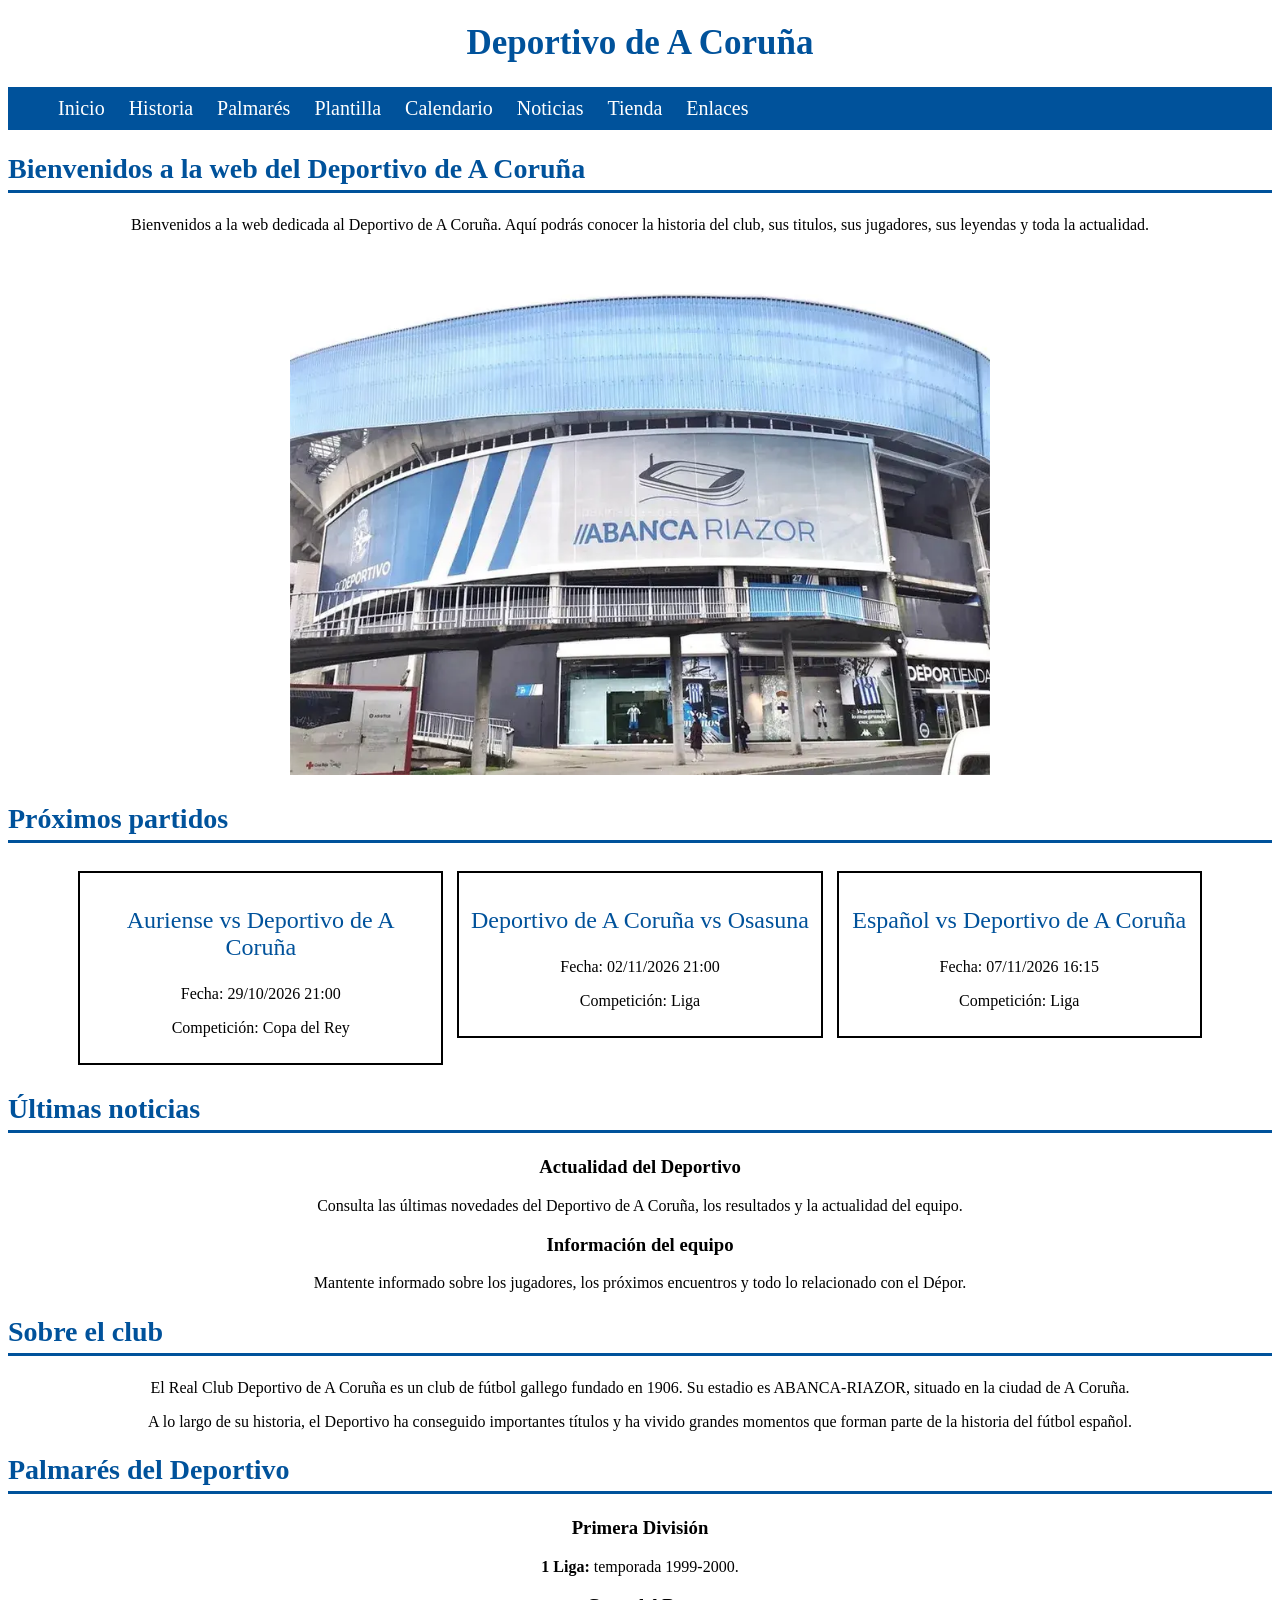
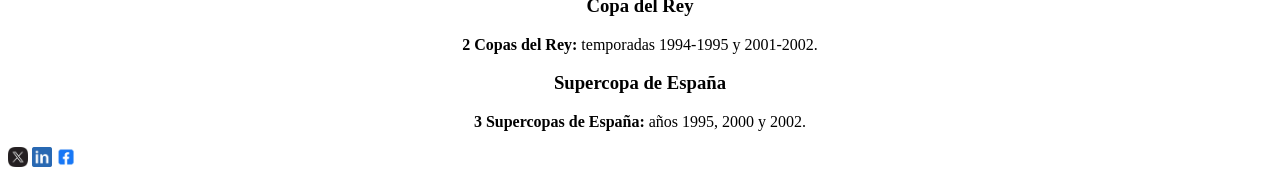
<file: index.html>
<!DOCTYPE html>
<html lang="es">
<head>
    <!--No usar nunca etiquetas <u></u>, la etiqueta <s></s> tampoco combiene ponerla-->
    <meta charset="UTF-8">
    <meta name="viewport" content="width=device-width, initial-scale=1.0">
    <title>Real Club Deportivo De A Coruña</title>
    <!--Añadido el 22/09/2026-->
    <meta name="description" content="Esta web incluye la historia del club, tambien contiene un apartado con los trofeos ganados a lo largo de la historia, plantilla actual y tambien una pequeña tienda que solo sirve para ver tanto camisetas historicas como las de la temporada actual">
    <!--Las keywords ya no sirven de nada (eidtado el 29/09/2026)-->
    <meta name="keywords" content="Depor, Superdepor, RC Depor, Deportivo Coruña, Historia Dépor, Trofeos Dépor, Plantilla Dépor, Riazor, Leyendas Dépor, Plantilla Dépor, Historia del Deportivo De A Coruña, Historia del Dépor, Trofeos del Deportivo de A Coruña, Palmarés del Deportivo De A Coruña, Plantilla del Deportivo De A Coruña, Jugadores actuales del Deportivo De A Coruña, Leyendas del Deportivo De A Coruña, Mejores jugadas de la historia del Deportivo, Tienda del Deportivo De A Coruña, Camisetas del Deportivo De A Coruña">
    <meta name="subject" content="Club historico">
    <meta name="author" content="Alumno de 1.º ASIR CDMFP">
    <!--Añadido el 29/09/2026-->
    <meta name="robots" content="index,follow">
    <!-- Favicon package generated by Favicon.im Generator -->
    <!--Añadido el 02-10-2026-->
    <link rel="icon" type="image/x-icon" href="favicon/favicon.ico">
    <link rel="icon" type="image/png" sizes="16x16" href="favicon/favicon-16x16.png">
    <link rel="icon" type="image/png" sizes="32x32" href="favicon/favicon-32x32.png">
    <link rel="apple-touch-icon" sizes="180x180" href="favicon/apple-touch-icon.png">
    <link rel="icon" type="image/png" sizes="192x192" href="favicon/android-chrome-192x192.png">
    <link rel="icon" type="image/png" sizes="512x512" href="favicon/android-chrome-512x512.png">
    <meta name="theme-color" content="#ffffff">
    <!--Añadido el 04/11/2026-->
    <meta property="twitter:title" content="Mi web es del Deportivo de A Coruña">
    <meta property="twitter:description" content="Esta web tiene contenido del Depor tanto su historia como sus noticias actuales">
    <meta property="twitter:url" content="https://adriandtc06.github.io/">
    <!--Añadido el 02-10-2026-->
    <link rel="stylesheet" href="estiloWeb.css">
    <!--Añadido el 06-10-2026-->
    <link rel="canonical" href="https://adriandtc06.github.io">
</head>
<body>
    <header>
        <h1>Deportivo de A Coruña</h1>
    </header>

    <nav>
        <ol>
            <li><a href="#">Inicio</a></li>
            <li><a href="historia.html">Historia</a></li>
            <li><a href="palmares.html">Palmarés</a></li>
            <li><a href="plantilla.html">Plantilla</a></li>
            <li><a href="calendario.html">Calendario</a></li>
            <li><a href="noticias.html">Noticias</a></li>
            <li><a href="tienda.html">Tienda</a></li>
            <li><a href="enlaces.html" target="_blank">Enlaces</a></li>
        </ol>
    </nav>

    <main>
        <section>
            <h2>Bienvenidos a la web del Deportivo de A Coruña</h2>
            
            <p>Bienvenidos a la web dedicada al Deportivo de A Coruña. Aquí podrás conocer la historia del club, sus titulos, sus jugadores, sus leyendas y toda la actualidad.</p>
            <img src="img/Riazor.webp" alt="Exterior del estador ABANCA// RIAZOR" width="700px">
        </section>

        <section>
            <h2>Próximos partidos</h2>
                <div id="partidos">
                    
                    <div>
                        <p id="partido">Auriense vs Deportivo de A Coruña</p>
                        <p>Fecha: 29/10/2026 21:00</p>
                        <p>Competición: Copa del Rey</p>
                    </div>

                    <div>
                        <p id="partido">Deportivo de A Coruña vs Osasuna</p>
                        <p>Fecha: 02/11/2026 21:00</p>
                        <p>Competición: Liga</p>
                    </div>

                    <div>
                        <p id="partido">Español vs Deportivo de A Coruña</p>
                        <p>Fecha: 07/11/2026 16:15</p>
                        <p>Competición: Liga</p>
                    </div>
                </div>
        </section>

        
        <section>
            <h2>Últimas noticias</h2>
                <article>
                    <h3>Actualidad del Deportivo</h3>
                        <p>Consulta las últimas novedades del Deportivo de A Coruña, los resultados y la actualidad del equipo.</p>
                </article>

                <article>
                    <h3>Información del equipo</h3>
                        <p>Mantente informado sobre los jugadores, los próximos encuentros y todo lo relacionado con el Dépor.</p>
                </article>
        </section>


        <section>
            <h2>Sobre el club</h2>
                <p>El Real Club Deportivo de A Coruña es un club de fútbol gallego fundado en 1906. Su estadio es ABANCA-RIAZOR, situado en la ciudad de A Coruña.</p>
                <p>A lo largo de su historia, el Deportivo ha conseguido importantes títulos y ha vivido grandes momentos que forman parte de la historia del fútbol español.</p>
        </section>

        <section>
            <h2>Palmarés del Deportivo</h2>

            <h3>Primera División</h3>
            <p><strong>1 Liga:</strong> temporada 1999-2000.</p>

            <h3>Copa del Rey</h3>
            <p><strong>2 Copas del Rey:</strong> temporadas 1994-1995 y 2001-2002.</p>

            <h3>Supercopa de España</h3>
            <p><strong>3 Supercopas de España:</strong> años 1995, 2000 y 2002.</p>
        </section>
    </main>
    <footer>
        <a href="https://x.com/intent/post?url=https://adriandtc06.github.io"><img src="logos/x.webp" alt="logo de X" title="Comparte este contenido en X" id="logo"></a>
        <a href="https://www.linkedin.com/sharing/share-offsite/?url=https://adriandtc06.github.io"><img src="logos/linkedin.webp" alt="logo de linkedin" title="Comparte este contenido en linkedin" id="logo"></a>
        <a href="https://www.facebook.com/dialog/share?display=popup&app_id=94039431626&href=https://adriandtc06.github.io"><img src="logos/facebook.webp" alt="logo de facebook" title="Comparte este contenido en facebook" id="logo"></a>
    </footer>
</body>
</html>
</file>
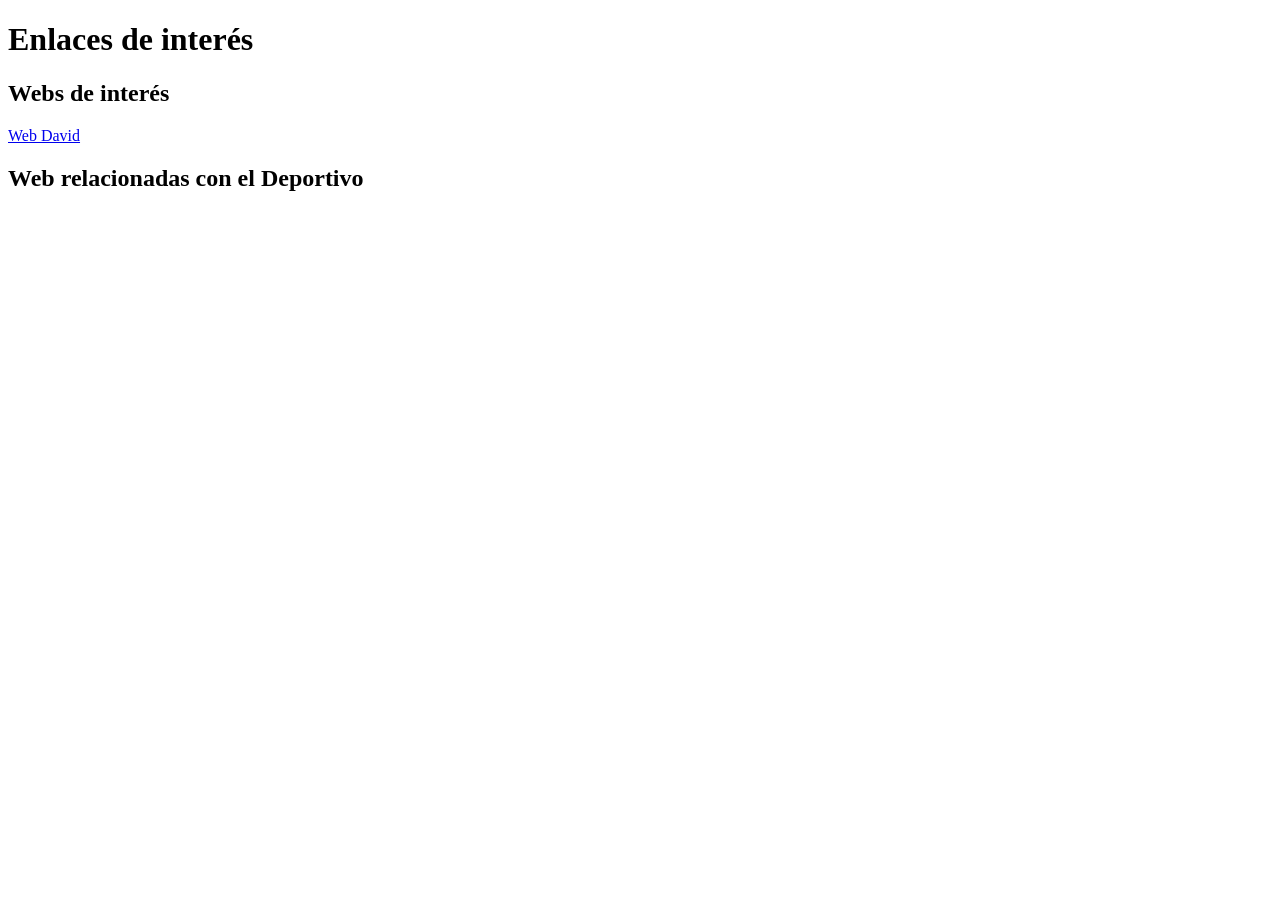
<file: enlaces.html>
<!DOCTYPE html>
<html lang="es">
<head>
    <meta charset="UTF-8">
    <meta name="viewport" content="width=device-width, initial-scale=1.0">
    <title>Deportivo de A Coruña</title>
    <!-- Favicon package generated by Favicon.im Generator -->
    <!--Añadido el 06-10-2026-->
    <link rel="icon" type="image/x-icon" href="favicon/favicon.ico">
    <link rel="icon" type="image/png" sizes="16x16" href="favicon/favicon-16x16.png">
    <link rel="icon" type="image/png" sizes="32x32" href="favicon/favicon-32x32.png">
    <link rel="apple-touch-icon" sizes="180x180" href="favicon/apple-touch-icon.png">
    <link rel="icon" type="image/png" sizes="192x192" href="favicon/android-chrome-192x192.png">
    <link rel="icon" type="image/png" sizes="512x512" href="favicon/android-chrome-512x512.png">
    <meta name="theme-color" content="#ffffff">
    <meta name="description" content="Enlaces de movilidad a otras webs">
    <link rel="canonical" href="https://adriandtc06.github.io/enlaces">
</head>
<body>
    <header>
        <h1>Enlaces de interés</h1>
    </header>

    <main>
        <section>
            <h2>Webs de interés</h2>
            <a href="https://santi14072024.github.io/">Web David</a>
        </section>

        <section>
            <h2>Web relacionadas con el Deportivo</h2>
        </section>
    </main>
</body>
</html>
</file>
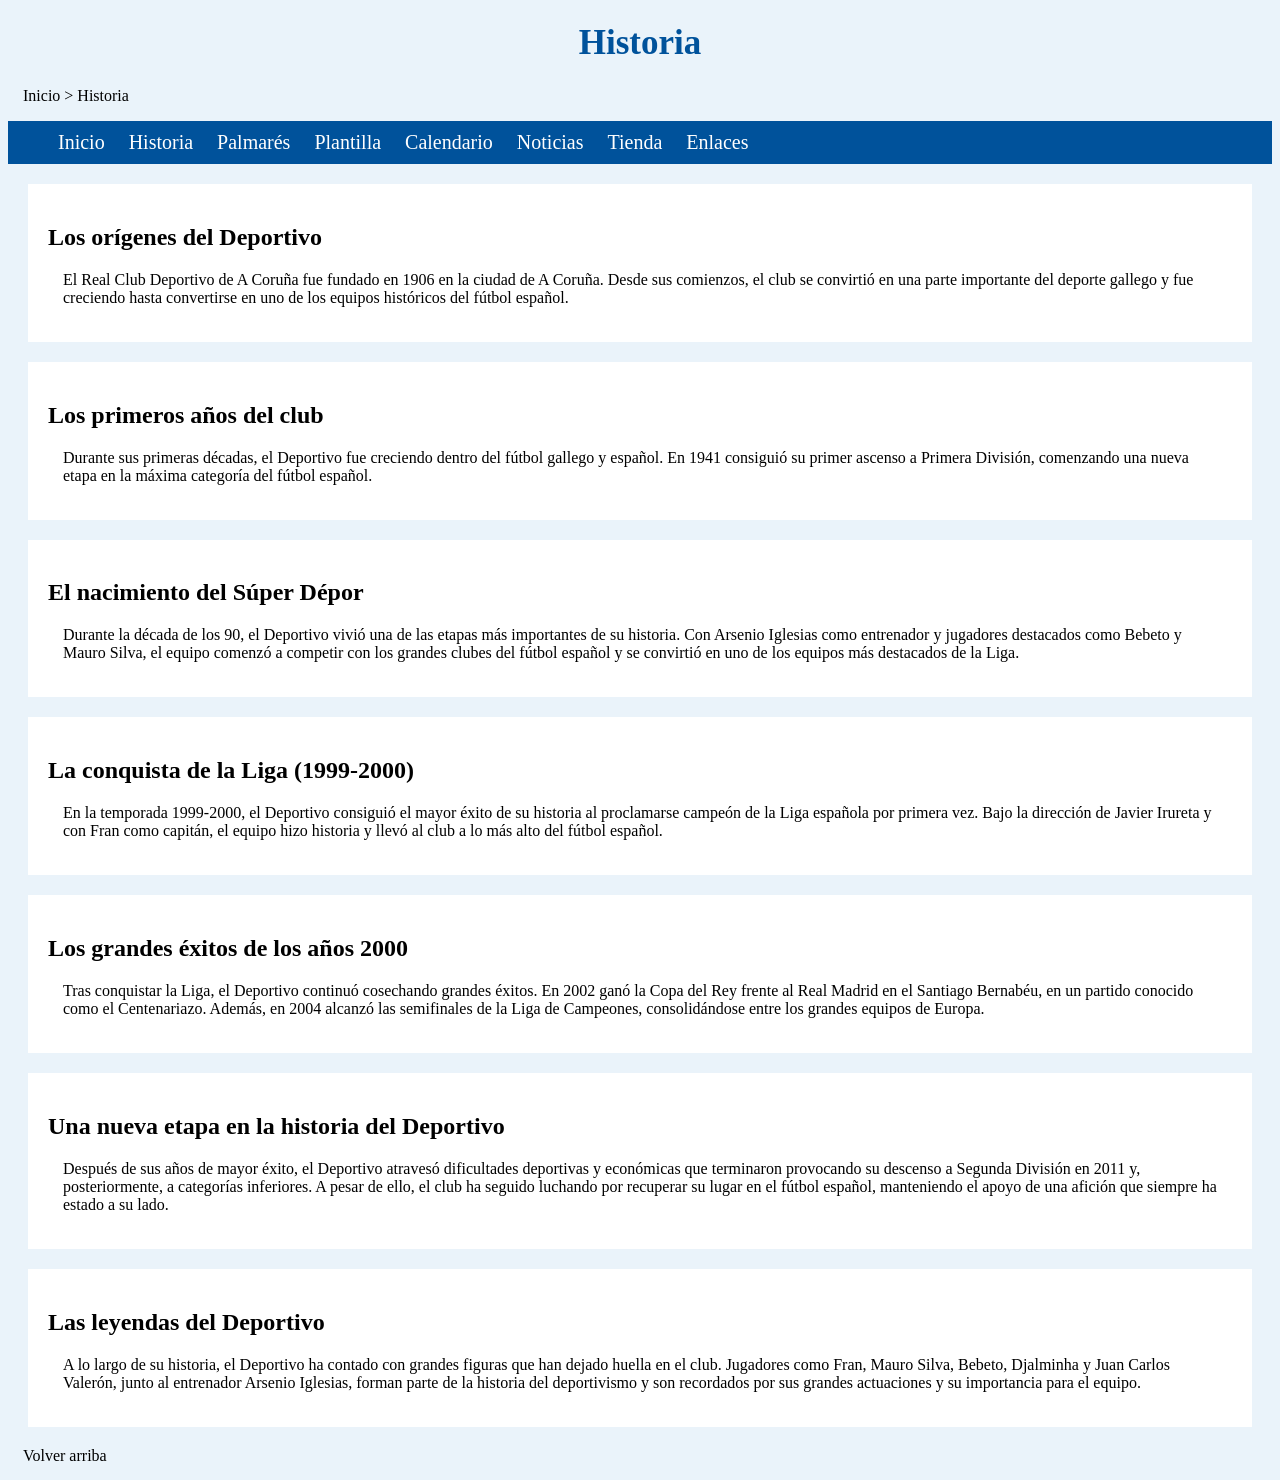
<file: historia.html>
<!DOCTYPE html>
<html lang="es">
<head>
    <meta charset="UTF-8">
    <meta name="viewport" content="width=device-width, initial-scale=1.0">
    <title>Real Club Deportivo De A Coruña</title>
    <link rel="icon" type="image/x-icon" href="favicon/favicon.ico">
    <link rel="icon" type="image/png" sizes="16x16" href="favicon/favicon-16x16.png">
    <link rel="icon" type="image/png" sizes="32x32" href="favicon/favicon-32x32.png">
    <link rel="apple-touch-icon" sizes="180x180" href="favicon/apple-touch-icon.png">
    <link rel="icon" type="image/png" sizes="192x192" href="favicon/android-chrome-192x192.png">
    <link rel="icon" type="image/png" sizes="512x512" href="favicon/android-chrome-512x512.png">
    <meta name="theme-color" content="#ffffff">
    <meta name="description" content="Enlaces de movilidad a otras webs">
    <link rel="canonical" href="https://adriandtc06.github.io/historia">
    <link rel="stylesheet" href="historia-css.css">
</head>
<body id="inicio">
    <header>
        <h1>Historia</h1>
        <p><a href="index.html" id="migas">Inicio</a> > Historia</p>      
    </header>
    <nav>
        <ol>
            <li><a href="index.html">Inicio</a></li>
            <li><a href="#">Historia</a></li>
            <li><a href="palmares.html">Palmarés</a></li>
            <li><a href="plantilla.html">Plantilla</a></li>
            <li><a href="calendario.html">Calendario</a></li>
            <li><a href="noticias.html">Noticias</a></li>
            <li><a href="tienda.html">Tienda</a></li>
            <li><a href="enlaces.html" target="_blank">Enlaces</a></li>
        </ol>
    </nav>

    <main>
        <section>
            <h2>Los orígenes del Deportivo</h2>
            <p>El Real Club Deportivo de A Coruña fue fundado en 1906 en la ciudad de A Coruña. Desde sus comienzos, el club se convirtió en una parte importante del deporte gallego y fue creciendo hasta convertirse en uno de los equipos históricos del fútbol español.</p>
        </section>

        <section>            
            <h2>Los primeros años del club</h2>
            <p>Durante sus primeras décadas, el Deportivo fue creciendo dentro del fútbol gallego y español. En 1941 consiguió su primer ascenso a Primera División, comenzando una nueva etapa en la máxima categoría del fútbol español.</p>
        </section>

        <section>
            <h2>El nacimiento del Súper Dépor</h2>
            <p>Durante la década de los 90, el Deportivo vivió una de las etapas más importantes de su historia. Con Arsenio Iglesias como entrenador y jugadores destacados como Bebeto y Mauro Silva, el equipo comenzó a competir con los grandes clubes del fútbol español y se convirtió en uno de los equipos más destacados de la Liga.</p>
        </section>

        <section>
            <h2>La conquista de la Liga (1999-2000)</h2>
            <p>En la temporada 1999-2000, el Deportivo consiguió el mayor éxito de su historia al proclamarse campeón de la Liga española por primera vez. Bajo la dirección de Javier Irureta y con Fran como capitán, el equipo hizo historia y llevó al club a lo más alto del fútbol español.</p>
        </section>

        <section>
            <h2>Los grandes éxitos de los años 2000</h2>
            <p>Tras conquistar la Liga, el Deportivo continuó cosechando grandes éxitos. En 2002 ganó la Copa del Rey frente al Real Madrid en el Santiago Bernabéu, en un partido conocido como el Centenariazo. Además, en 2004 alcanzó las semifinales de la Liga de Campeones, consolidándose entre los grandes equipos de Europa.</p>
        </section>

        <section>
            <h2>Una nueva etapa en la historia del Deportivo</h2>
            <p>Después de sus años de mayor éxito, el Deportivo atravesó dificultades deportivas y económicas que terminaron provocando su descenso a Segunda División en 2011 y, posteriormente, a categorías inferiores. A pesar de ello, el club ha seguido luchando por recuperar su lugar en el fútbol español, manteniendo el apoyo de una afición que siempre ha estado a su lado.</p>
        </section>

        <section>
            <h2>Las leyendas del Deportivo</h2>
            <p>A lo largo de su historia, el Deportivo ha contado con grandes figuras que han dejado huella en el club. Jugadores como Fran, Mauro Silva, Bebeto, Djalminha y Juan Carlos Valerón, junto al entrenador Arsenio Iglesias, forman parte de la historia del deportivismo y son recordados por sus grandes actuaciones y su importancia para el equipo.</p>
        </section>
    <p id="volver"><a href="#inicio">Volver arriba</a></p>
    </main>

</body>
</html>
</file>
<file: estiloWeb.css>
header{
    text-align: center;
}
h1{
    color: rgb(0,82,155);
    font-size: 35px;
}
nav{
    background-color: rgb(0,82,155);
}
li{
    display: inline-block;
    font-size: 20px;
    margin: 10px;
}
a{
    color: white;
    text-decoration: none;
}
section{
    text-align: center;
}
h2{
    text-align: left;
    color: rgb(0,82,155);
    font-size: 28px;
    border-bottom: 3px solid rgb(0,82,155);
    padding-bottom: 5px;
}
img{
    width: 700px;
}
div{
    border: 2px solid black;
    padding: 15px;
    margin: 20px;
    font-size: 16px;
}
#partidos{
    border: none;
    padding: 0;
    margin: 0;
}
#partidos div{
    display: inline-block;
    width: 27%;
    padding: 10px;
    margin: 5px;
    vertical-align: top;
}
#partidos div:hover{
    background-color: rgb(0, 82, 155);
    color: white;
    border: none;
}
p#partido{
    font-size: 24px;
    text-align: center;
    color: rgb(0,82,155);
}
#partidos div:hover p{
    color: white;
}
img#logo{
    width: 20px;
}
</file>
<file: historia-css.css>
body {
    background-color: rgb(234, 243, 250);
}
h1{
    color: rgb(0,82,155);
    font-size: 35px;
    text-align: center;
}
nav{
    background-color: rgb(0,82,155);
}
li{
    display: inline-block;
    font-size: 20px;
    margin: 10px;
}
#migas{
    color: black;
}
a{
    color: white;
    text-decoration: none;
}
section {
    background-color: white;
    padding: 20px;
    margin: 20px;
}
p {
    margin: 15px;
}
#volver a{
    color: black;
}
</file>
